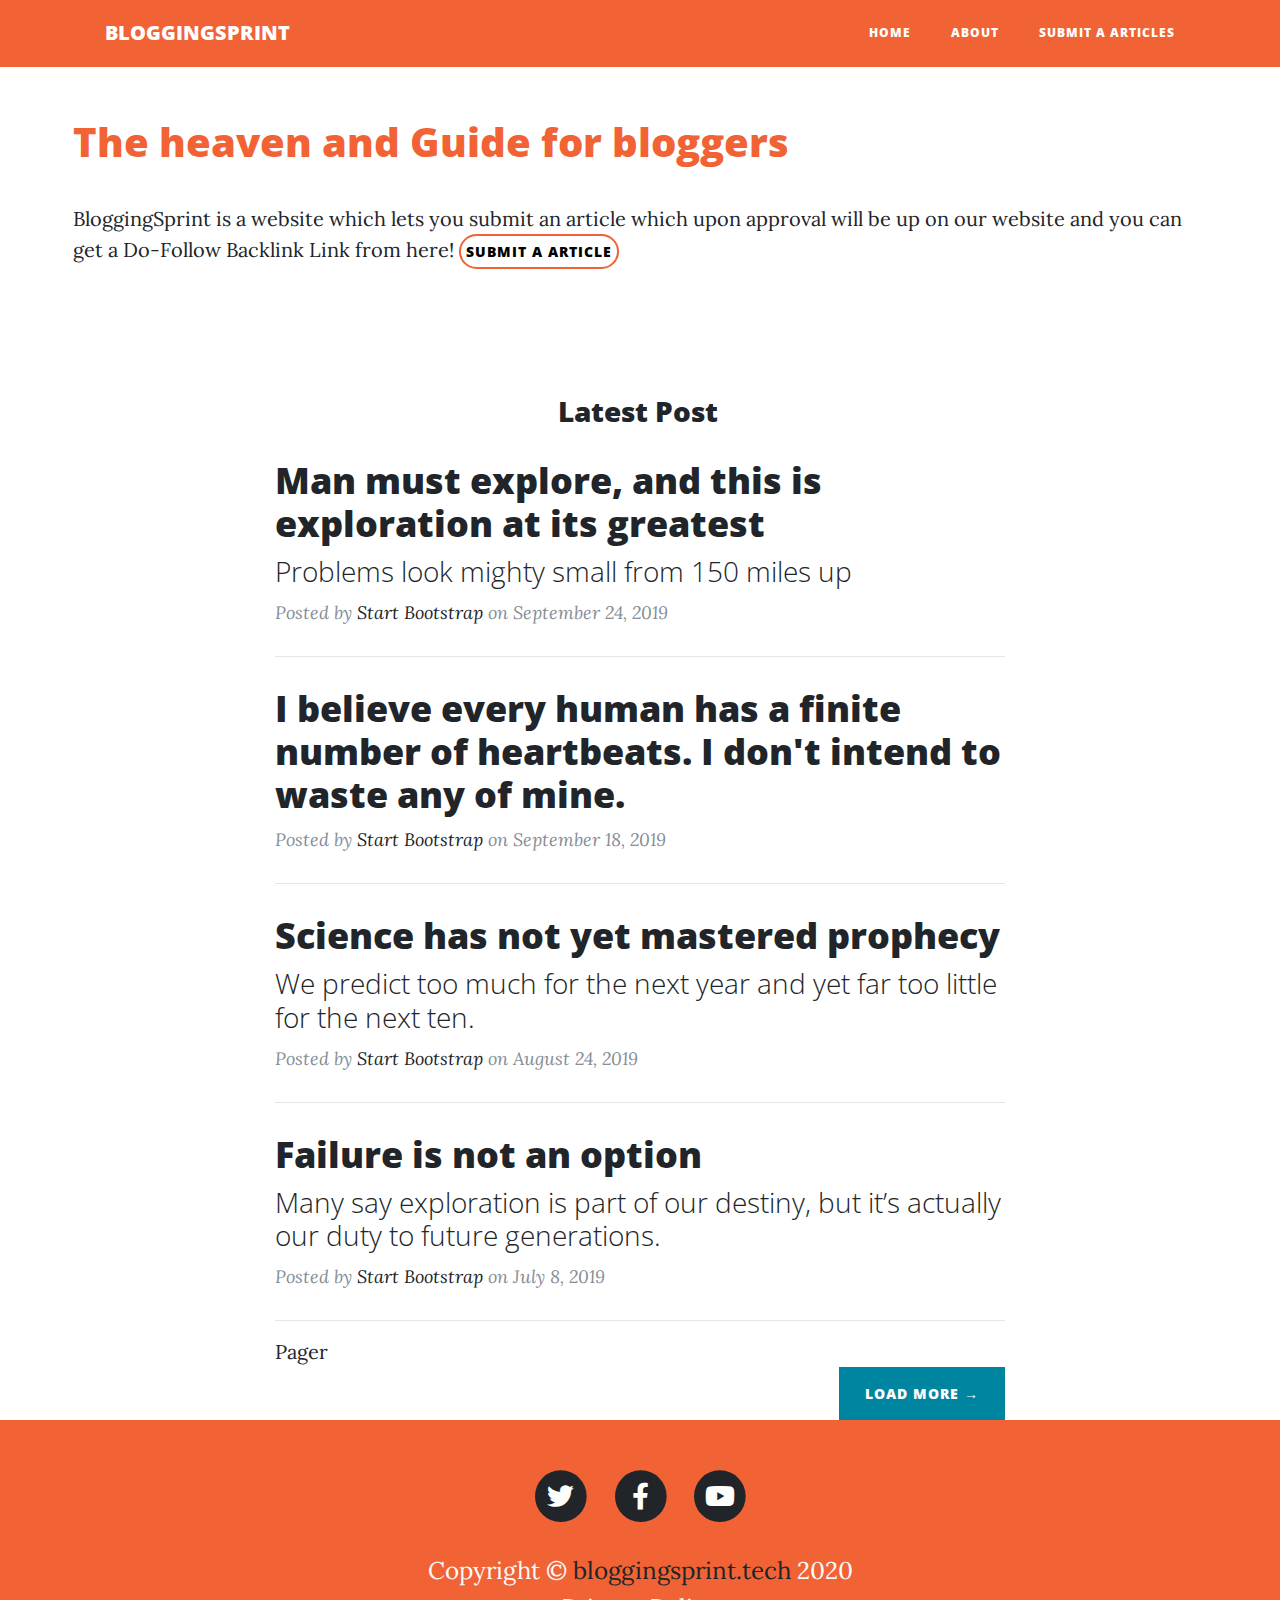
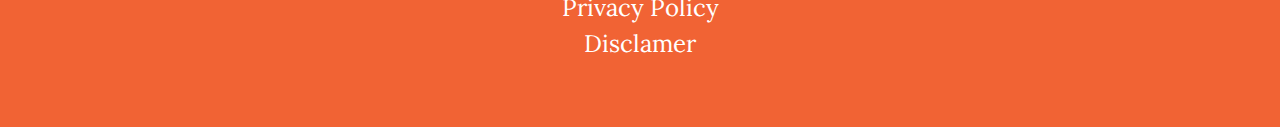
<file: index.html>
<!DOCTYPE html>
<html lang="en">

<head>

  <meta charset="utf-8">
  <meta name="viewport" content="width=device-width, initial-scale=1, shrink-to-fit=no">
  <meta name="description"
    content="BloggingSprint is a website which lets you submit an article which upon approval will be up on our website and you can get a Do-Follow Backlink Link from here! ">
  <meta name="author" content="Abhishek Kumar">
  <meta name="google-site-verification" content="ghaHYglOMbPtIvfsmx1p4R6lee6zF-14otjRPJTnxbU" />
  <title>BloggingSprint - The Haven for Bloggers</title>

  <!-- Bootstrap core CSS -->
  <link href="vendor/bootstrap/css/bootstrap.min.css" rel="stylesheet">

  <!-- Custom fonts for this template -->
  <link href="vendor/fontawesome-free/css/all.min.css" rel="stylesheet" type="text/css">
  <link href='https://fonts.googleapis.com/css?family=Lora:400,700,400italic,700italic' rel='stylesheet'
    type='text/css'>
  <link
    href='https://fonts.googleapis.com/css?family=Open+Sans:300italic,400italic,600italic,700italic,800italic,400,300,600,700,800'
    rel='stylesheet' type='text/css'>

  <!-- Custom styles for this template -->
  <link href="css/clean-blog.min.css" rel="stylesheet">
  <link rel="stylesheet" href="css/style.css">
  <link rel="stylesheet" href="css/mobile.css">
</head>

<body>

  <!-- Navigation -->
  <nav class="navbar navbar-expand-lg navbar-dark fixed-top" id="mainNav" style="background-color: #F16334;">
    <div class="container">
      <a class="navbar-brand" href="https://bloggingsprint.tech/">BLOGGINGSPRINT</a>
      <button class="navbar-toggler navbar-toggler-right" type="button" data-toggle="collapse"
        data-target="#navbarResponsive" aria-controls="navbarResponsive" aria-expanded="false"
        aria-label="Toggle navigation">
        Menu
        <i class="fas fa-bars"></i>
      </button>
      <div class="collapse navbar-collapse" id="navbarResponsive">
        <ul class="navbar-nav ml-auto">
          <li class="nav-item">
            <a class="nav-link" href="index.html">Home</a>
          </li>
          <li class="nav-item">
            <a class="nav-link" href="about.html">About</a>
          </li>
          <li class="nav-item">
            <a class="nav-link" href="post.html">Submit A Articles</a>
          </li>
        </ul>
      </div>
    </div>
  </nav>

  <!-- Page Header -->
  <header>
    <div class="overlay""></div>
    <div class=" container-fluid">
      <br><br>
      <div class="m-auto content max-width-1 my-2">
        <div class="content-left">
          <h1 style="color: #F16334;">The heaven and Guide for bloggers</h1>
          <p>BloggingSprint is a website which lets you submit an article which upon approval will be up on our website
            and you can get a Do-Follow Backlink Link from here! <a class="btn" id="submit_a_articles"
              style="text-decoration: none; background-color: #F16334;
               color: black; background-color:white; border: 2px solid #F16334; padding: 5px 5px 5px 5px ; border-radius: 20px;" href="submit_a_article.html">Submit A Article</a></p>
        </div>
      </div>

    </div>
    </div>
  </header>
  <span>
    <div class="container">
      <div class="row">
        <div class="col-lg-8 col-md-10 mx-auto">
          <div class="post-preview">
            <h4 class="text-center" style="font-size: 28px; padding: 38px 5px 0px 0px;">Latest Post</h4>
            <a href="post.html">
              <h2 class="post-title">
                Man must explore, and this is exploration at its greatest
              </h2>
              <h3 class="post-subtitle">
                Problems look mighty small from 150 miles up
              </h3>
            </a>
            <p class="post-meta">Posted by
              <a href="#">Start Bootstrap</a>
              on September 24, 2019
            </p>
          </div>
          <hr>
          <div class="post-preview">
            <a href="post.html">
              <h2 class="post-title">
                I believe every human has a finite number of heartbeats. I don't intend to waste any of mine.
              </h2>
            </a>
            <p class="post-meta">Posted by
              <a href="#">Start Bootstrap</a>
              on September 18, 2019
            </p>
          </div>
          <hr>
          <div class="post-preview">
            <a href="post.html">
              <h2 class="post-title">
                Science has not yet mastered prophecy
              </h2>
              <h3 class="post-subtitle">
                We predict too much for the next year and yet far too little for the next ten.
              </h3>
            </a>
            <p class="post-meta">Posted by
              <a href="#">Start Bootstrap</a>
              on August 24, 2019
            </p>
          </div>
          <hr>
          <div class="post-preview">
            <a href="post.html">
              <h2 class="post-title">
                Failure is not an option
              </h2>
              <h3 class="post-subtitle">
                Many say exploration is part of our destiny, but it’s actually our duty to future generations.
              </h3>
            </a>
            <p class="post-meta">Posted by
              <a href="#">Start Bootstrap</a>
              on July 8, 2019
            </p>
          </div>
          <hr>
          Pager
          <div class="clearfix">
            <a class="btn btn-primary float-right" href="#">Load More &rarr;</a>
          </div>
        </div>
      </div>
    </div>
  </span>
  <!-- Footer -->
  <footer style="background-color: #F16334;">
    <div class="container">
      <div class="row">
        <div class="col-lg-8 col-md-10 mx-auto">
          <ul class="list-inline text-center">
            <li class="list-inline-item">
              <a href="#">
                <span class="fa-stack fa-lg">
                  <i class="fas fa-circle fa-stack-2x"></i>
                  <i class="fab fa-twitter fa-stack-1x fa-inverse"></i>
                </span>
              </a>
            </li>
            <li class="list-inline-item">
              <a href="#">
                <span class="fa-stack fa-lg">
                  <i class="fas fa-circle fa-stack-2x"></i>
                  <i class="fab fa-facebook-f fa-stack-1x fa-inverse"></i>
                </span>
              </a>
            </li>
            <li class="list-inline-item">
              <a href="#">
                <span class="fa-stack fa-lg">
                  <i class="fas fa-circle fa-stack-2x"></i>
                  <i class="fab fa-youtube fa-stack-1x fa-inverse"></i>
                </span>
              </a>
            </li>
          </ul>
          <p class="copyright text-light" style="font-size: 24.2px;">Copyright &copy; <a
              href="https://bloggingsprint.tech/" style="text-decoration: none;">bloggingsprint.tech</a> 2020</p>
          <center><a href="#" style="color: white; font-size: 24px; text-decoration: none;">Privacy Policy</a>
          </center>
          <center><a href="#" style="color: white; font-size: 24px; text-decoration: none;">Disclamer</a></center>
        </div>
      </div>
    </div>
  </footer>


  <!-- Bootstrap core JavaScript -->
  <script src="vendor/jquery/jquery.min.js"></script>
  <script src="vendor/bootstrap/js/bootstrap.bundle.min.js"></script>

  <!-- Custom scripts for this template -->
  <script src="js/clean-blog.min.js"></script>

  <script src=""></script>
  <script>

  </script>

</body>

</html>
</file>
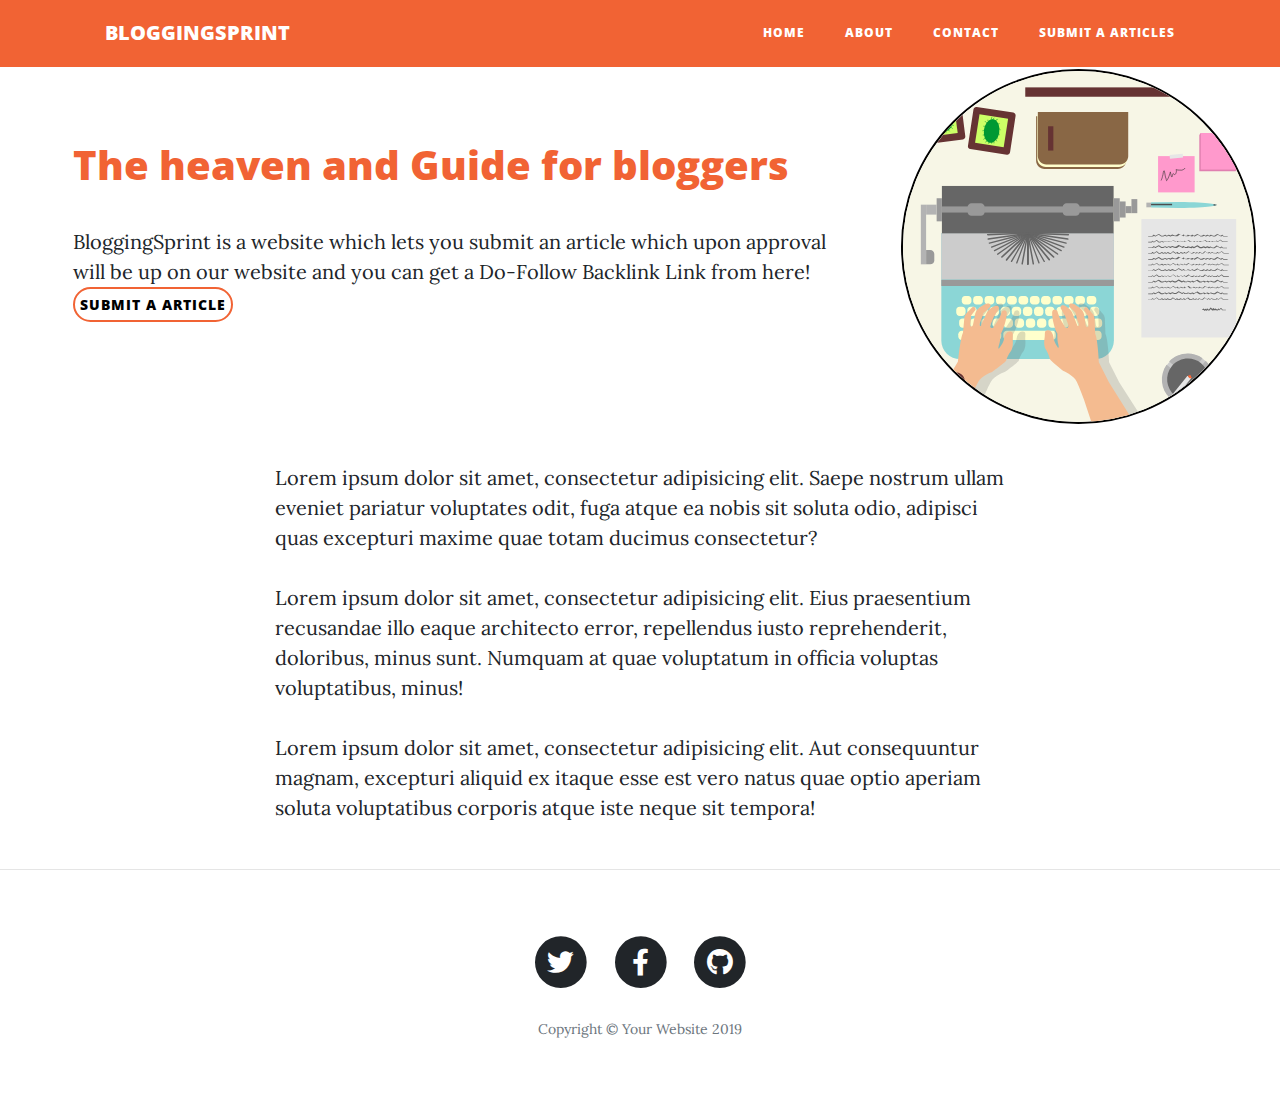
<file: about.html>
<!DOCTYPE html>
<html lang="en">

<head>

  <meta charset="utf-8">
  <meta name="viewport" content="width=device-width, initial-scale=1, shrink-to-fit=no">
  <meta name="description" content="BloggingSprint is a website which lets you submit an article which upon approval will be up on our website and you can get a Do-Follow Backlink Link from here! ">
  <meta name="author" content="Abhishek Kumar">

  <title>BloggingSprint - The Haven for Bloggers</title>

  <!-- Bootstrap core CSS -->
  <link href="vendor/bootstrap/css/bootstrap.min.css" rel="stylesheet">

  <!-- Custom fonts for this template -->
  <link href="vendor/fontawesome-free/css/all.min.css" rel="stylesheet" type="text/css">
  <link href='https://fonts.googleapis.com/css?family=Lora:400,700,400italic,700italic' rel='stylesheet' type='text/css'>
  <link href='https://fonts.googleapis.com/css?family=Open+Sans:300italic,400italic,600italic,700italic,800italic,400,300,600,700,800' rel='stylesheet' type='text/css'>

  <!-- Custom styles for this template -->
  <link href="css/clean-blog.min.css" rel="stylesheet">
  <link rel="stylesheet" href="css/style.css">
  <link rel="stylesheet" href="css/mobile.css">
</head>

<body>

  <!-- Navigation -->
  <nav class="navbar navbar-expand-lg navbar-dark fixed-top" id="mainNav" style="background-color: #F16334;">
    <div class="container">
      <a class="navbar-brand" href="https://bloggingsprint.tech/">BLOGGINGSPRINT</a>
      <button class="navbar-toggler navbar-toggler-right" type="button" data-toggle="collapse" data-target="#navbarResponsive" aria-controls="navbarResponsive" aria-expanded="false" aria-label="Toggle navigation">
        Menu
        <i class="fas fa-bars"></i>
      </button>
      <div class="collapse navbar-collapse" id="navbarResponsive">
        <ul class="navbar-nav ml-auto">
          <li class="nav-item">
            <a class="nav-link" href="index.html">Home</a>
          </li>
          <li class="nav-item">
            <a class="nav-link" href="about.html">About</a>
          </li>
          <li class="nav-item">
            <a class="nav-link" href="contact.html">Contact</a>
          </li>
          <li class="nav-item">
            <a class="nav-link" href="submit_a_article.html">Submit A Articles</a>
          </li>
        </ul>
      </div>
    </div>
  </nav>

  <!-- Page Header -->
  <header>
    <div class="overlay"></div>
    <div class="container-fluid">
      <br><br>
        <div class="m-auto content max-width-1 my-2">
          <div class="content-left">
              <h1 style="color: #F16334;">The heaven and Guide for bloggers</h1>
              <p>BloggingSprint is a website which lets you submit an article which upon approval will be up on our website and you can get a Do-Follow Backlink Link from here! <a class="btn" id="submit_a_articles" style="text-decoration: none; background-color: #F16334;
               color: black; background-color:white; border: 2px solid #F16334; padding: 5px 5px 5px 5px ; border-radius: 20px;" href="submit_a_article.html">Submit A Article</a></p>
          </div>
          <div class="content-right">
              <img src="img/home.svg" alt="BloggingSprint">
          </div>
      </div>
  
      </div>
    </div>
  </header>
  <!-- Main Content -->
  <div class="container">
    <div class="row">
      <div class="col-lg-8 col-md-10 mx-auto">
        <p>Lorem ipsum dolor sit amet, consectetur adipisicing elit. Saepe nostrum ullam eveniet pariatur voluptates odit, fuga atque ea nobis sit soluta odio, adipisci quas excepturi maxime quae totam ducimus consectetur?</p>
        <p>Lorem ipsum dolor sit amet, consectetur adipisicing elit. Eius praesentium recusandae illo eaque architecto error, repellendus iusto reprehenderit, doloribus, minus sunt. Numquam at quae voluptatum in officia voluptas voluptatibus, minus!</p>
        <p>Lorem ipsum dolor sit amet, consectetur adipisicing elit. Aut consequuntur magnam, excepturi aliquid ex itaque esse est vero natus quae optio aperiam soluta voluptatibus corporis atque iste neque sit tempora!</p>
      </div>
    </div>
  </div>

  <hr>

  <!-- Footer -->
  <footer>
    <div class="container">
      <div class="row">
        <div class="col-lg-8 col-md-10 mx-auto">
          <ul class="list-inline text-center">
            <li class="list-inline-item">
              <a href="#">
                <span class="fa-stack fa-lg">
                  <i class="fas fa-circle fa-stack-2x"></i>
                  <i class="fab fa-twitter fa-stack-1x fa-inverse"></i>
                </span>
              </a>
            </li>
            <li class="list-inline-item">
              <a href="#">
                <span class="fa-stack fa-lg">
                  <i class="fas fa-circle fa-stack-2x"></i>
                  <i class="fab fa-facebook-f fa-stack-1x fa-inverse"></i>
                </span>
              </a>
            </li>
            <li class="list-inline-item">
              <a href="#">
                <span class="fa-stack fa-lg">
                  <i class="fas fa-circle fa-stack-2x"></i>
                  <i class="fab fa-github fa-stack-1x fa-inverse"></i>
                </span>
              </a>
            </li>
          </ul>
          <p class="copyright text-muted">Copyright &copy; Your Website 2019</p>
        </div>
      </div>
    </div>
  </footer>

  <!-- Bootstrap core JavaScript -->
  <script src="vendor/jquery/jquery.min.js"></script>
  <script src="vendor/bootstrap/js/bootstrap.bundle.min.js"></script>

  <!-- Custom scripts for this template -->
  <script src="js/clean-blog.min.js"></script>

</body>

</html>
</file>
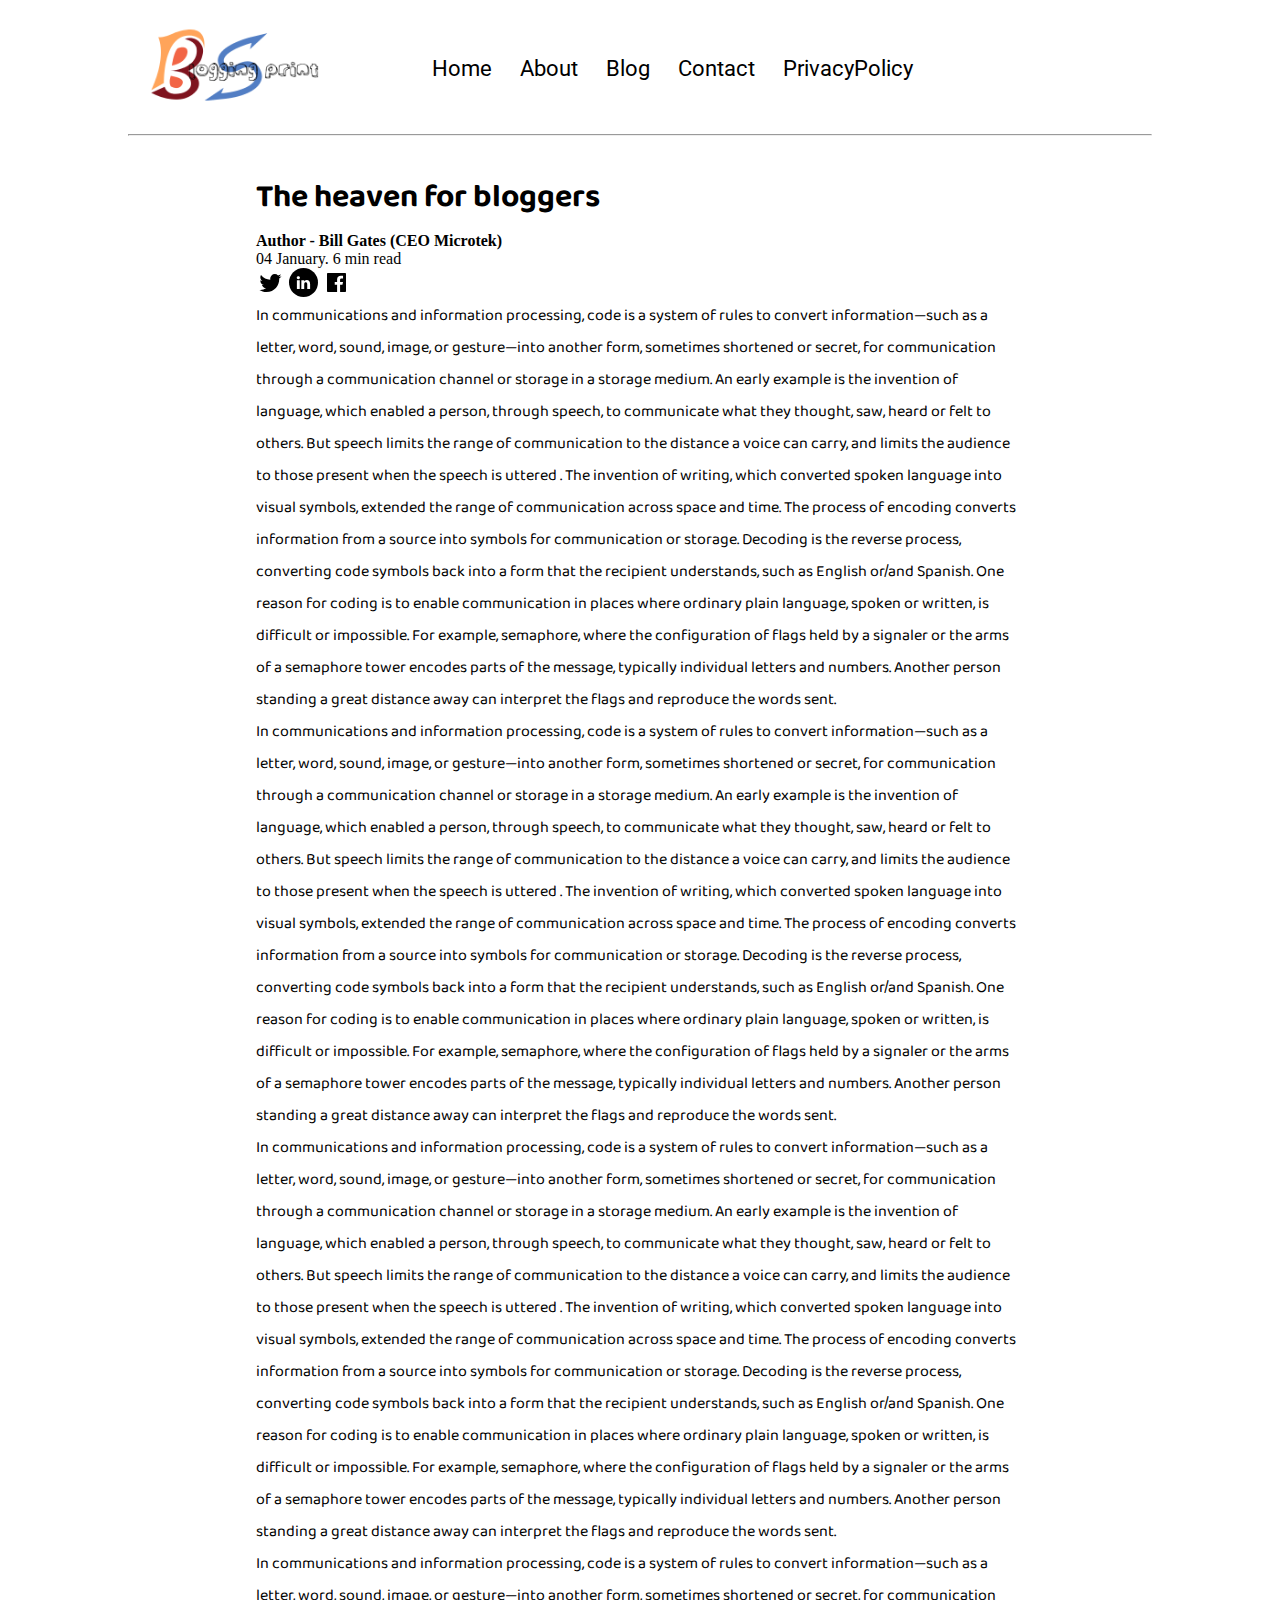
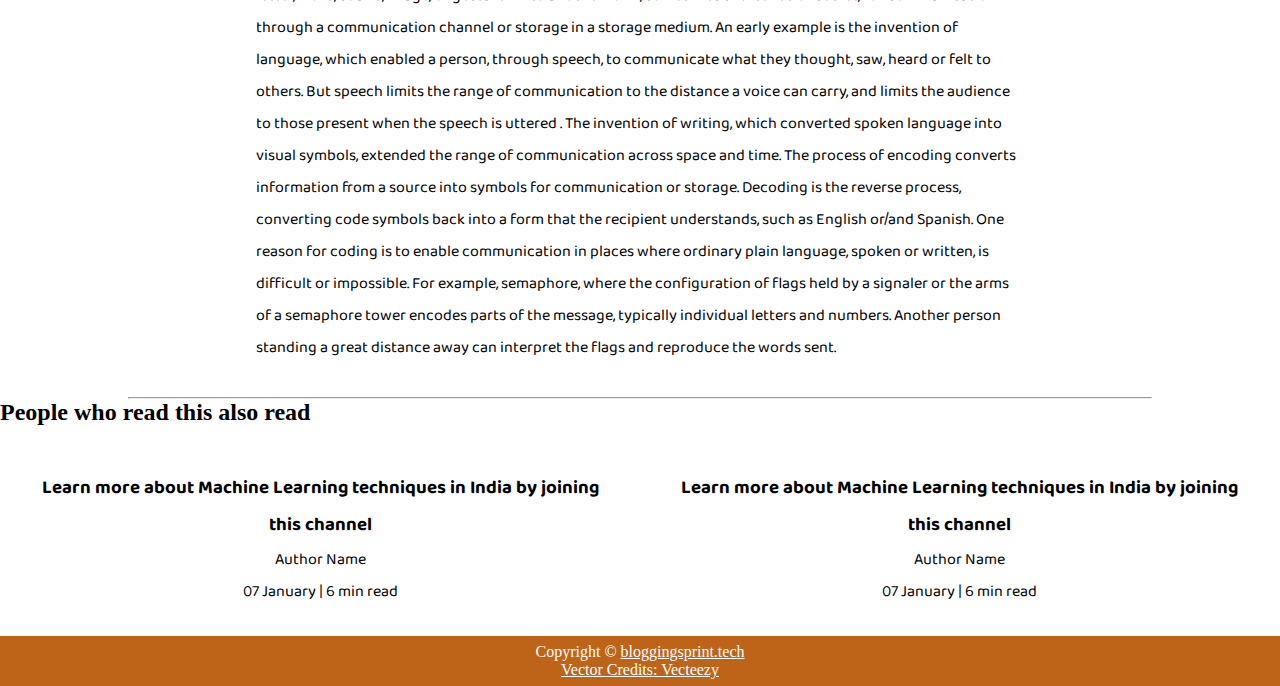
<file: blogpost.html>
<!DOCTYPE html>
<html lang="en">

<head>
    <meta charset="UTF-8">
    <meta name="viewport" content="width=device-width, initial-scale=1.0">
    <!-- CSS only -->
<link href="https://cdn.jsdelivr.net/npm/bootstrap@5.0.0-beta1/dist/css/bootstrap.min.css" rel="stylesheet" integrity="sha384-giJF6kkoqNQ00vy+HMDP7azOuL0xtbfIcaT9wjKHr8RbDVddVHyTfAAsrekwKmP1" crossorigin="anonymous">
    <link rel="stylesheet" href="css/utils.css">
    <link rel="stylesheet" href="css/style.css">
    <link rel="stylesheet" href="css/mobile.css">
    <title>BloggingSprint - Heaven for bloggers</title>
</head>

<body>
    <nav class="navigation max-width-1 m-auto">
        <div class="nav-left">
            <a href="/">
                <span><img src="img/logo.png" style="height: 80px;
                    width: 213px;"" alt=" BloggingSprint"></span>
            </a>
            <ul>
                <li><a href="/">Home</a></li>
                <li><a href="#">About</a></li>
                <li><a href="#">Blog</a></li>
                <li><a href="/contact.html">Contact</a></li>
                <li><a href="/contact.html">PrivacyPolicy</a></li>
            </ul>
        </div>
        <!-- <div class="nav-right">
            <form action="/search.html" method="get">
                <input class="form-input" type="text" name="query" placeholder="Article Search">
                <button class="btn">Search</button>
            </form>

        </div> -->

    </nav>
    <div class="max-width-1 m-auto">
        <hr>
    </div>
    <div class="m-auto blog-post-content max-width-2 m-auto my-2">
        <h1 class="font1">The heaven for bloggers</h1>
        <div class="blogpost-meta">
            <div class="author-info">
                <div>
                    <b>
                        Author - Bill Gates (CEO Microtek)
                    </b>
                </div>
                <div>04 January. 6 min read</div>
            </div>
            <div class="social">
                <svg width="29" height="29" class="hk">
                    <path
                        d="M22.05 7.54a4.47 4.47 0 0 0-3.3-1.46 4.53 4.53 0 0 0-4.53 4.53c0 .35.04.7.08 1.05A12.9 12.9 0 0 1 5 6.89a5.1 5.1 0 0 0-.65 2.26c.03 1.6.83 2.99 2.02 3.79a4.3 4.3 0 0 1-2.02-.57v.08a4.55 4.55 0 0 0 3.63 4.44c-.4.08-.8.13-1.21.16l-.81-.08a4.54 4.54 0 0 0 4.2 3.15 9.56 9.56 0 0 1-5.66 1.94l-1.05-.08c2 1.27 4.38 2.02 6.94 2.02 8.3 0 12.86-6.9 12.84-12.85.02-.24 0-.43 0-.65a8.68 8.68 0 0 0 2.26-2.34c-.82.38-1.7.62-2.6.72a4.37 4.37 0 0 0 1.95-2.51c-.84.53-1.81.9-2.83 1.13z">
                    </path>
                </svg>

                <svg style="background: black;
                border-radius: 21px;" width="29" height="29" viewBox="0 0 29 29" fill="none" class="hk">
                    <path
                        d="M5 6.36C5 5.61 5.63 5 6.4 5h16.2c.77 0 1.4.61 1.4 1.36v16.28c0 .75-.63 1.36-1.4 1.36H6.4c-.77 0-1.4-.6-1.4-1.36V6.36z">
                    </path>
                    <path fill-rule="evenodd" clip-rule="evenodd"
                        d="M10.76 20.9v-8.57H7.89v8.58h2.87zm-1.44-9.75c1 0 1.63-.65 1.63-1.48-.02-.84-.62-1.48-1.6-1.48-.99 0-1.63.64-1.63 1.48 0 .83.62 1.48 1.59 1.48h.01zM12.35 20.9h2.87v-4.79c0-.25.02-.5.1-.7.2-.5.67-1.04 1.46-1.04 1.04 0 1.46.8 1.46 1.95v4.59h2.87v-4.92c0-2.64-1.42-3.87-3.3-3.87-1.55 0-2.23.86-2.61 1.45h.02v-1.24h-2.87c.04.8 0 8.58 0 8.58z"
                        fill="#fff"></path>
                </svg>

                <svg width="29" height="29" class="hk">
                    <path
                        d="M23.2 5H5.8a.8.8 0 0 0-.8.8V23.2c0 .44.35.8.8.8h9.3v-7.13h-2.38V13.9h2.38v-2.38c0-2.45 1.55-3.66 3.74-3.66 1.05 0 1.95.08 2.2.11v2.57h-1.5c-1.2 0-1.48.57-1.48 1.4v1.96h2.97l-.6 2.97h-2.37l.05 7.12h5.1a.8.8 0 0 0 .79-.8V5.8a.8.8 0 0 0-.8-.79">
                    </path>
                </svg>

            </div>
        </div>
        <p class="font1">In communications and information processing, code is a system of rules to convert
            information—such as a letter, word, sound, image, or gesture—into another form, sometimes shortened or
            secret, for communication through a communication channel or storage in a storage medium. An early example
            is the invention of language, which enabled a person, through speech, to communicate what they thought, saw,
            heard or felt to others. But speech limits the range of communication to the distance a voice can carry, and
            limits the audience to those present when the speech is uttered . The invention of writing, which converted
            spoken language into visual symbols, extended the range of communication across space and time.

            The process of encoding converts information from a source into symbols for communication or storage.
            Decoding is the reverse process, converting code symbols back into a form that the recipient understands,
            such as English or/and Spanish.

            One reason for coding is to enable communication in places where ordinary plain language, spoken or written,
            is difficult or impossible. For example, semaphore, where the configuration of flags held by a signaler or
            the arms of a semaphore tower encodes parts of the message, typically individual letters and numbers.
            Another person standing a great distance away can interpret the flags and reproduce the words sent.</p>
        <p class="font1">In communications and information processing, code is a system of rules to convert
            information—such as a letter, word, sound, image, or gesture—into another form, sometimes shortened or
            secret, for communication through a communication channel or storage in a storage medium. An early example
            is the invention of language, which enabled a person, through speech, to communicate what they thought, saw,
            heard or felt to others. But speech limits the range of communication to the distance a voice can carry, and
            limits the audience to those present when the speech is uttered . The invention of writing, which converted
            spoken language into visual symbols, extended the range of communication across space and time.

            The process of encoding converts information from a source into symbols for communication or storage.
            Decoding is the reverse process, converting code symbols back into a form that the recipient understands,
            such as English or/and Spanish.

            One reason for coding is to enable communication in places where ordinary plain language, spoken or written,
            is difficult or impossible. For example, semaphore, where the configuration of flags held by a signaler or
            the arms of a semaphore tower encodes parts of the message, typically individual letters and numbers.
            Another person standing a great distance away can interpret the flags and reproduce the words sent.</p>
        <p class="font1">In communications and information processing, code is a system of rules to convert
            information—such as a letter, word, sound, image, or gesture—into another form, sometimes shortened or
            secret, for communication through a communication channel or storage in a storage medium. An early example
            is the invention of language, which enabled a person, through speech, to communicate what they thought, saw,
            heard or felt to others. But speech limits the range of communication to the distance a voice can carry, and
            limits the audience to those present when the speech is uttered . The invention of writing, which converted
            spoken language into visual symbols, extended the range of communication across space and time.

            The process of encoding converts information from a source into symbols for communication or storage.
            Decoding is the reverse process, converting code symbols back into a form that the recipient understands,
            such as English or/and Spanish.

            One reason for coding is to enable communication in places where ordinary plain language, spoken or written,
            is difficult or impossible. For example, semaphore, where the configuration of flags held by a signaler or
            the arms of a semaphore tower encodes parts of the message, typically individual letters and numbers.
            Another person standing a great distance away can interpret the flags and reproduce the words sent.</p>
        <p class="font1">In communications and information processing, code is a system of rules to convert
            information—such as a letter, word, sound, image, or gesture—into another form, sometimes shortened or
            secret, for communication through a communication channel or storage in a storage medium. An early example
            is the invention of language, which enabled a person, through speech, to communicate what they thought, saw,
            heard or felt to others. But speech limits the range of communication to the distance a voice can carry, and
            limits the audience to those present when the speech is uttered . The invention of writing, which converted
            spoken language into visual symbols, extended the range of communication across space and time.

            The process of encoding converts information from a source into symbols for communication or storage.
            Decoding is the reverse process, converting code symbols back into a form that the recipient understands,
            such as English or/and Spanish.

            One reason for coding is to enable communication in places where ordinary plain language, spoken or written,
            is difficult or impossible. For example, semaphore, where the configuration of flags held by a signaler or
            the arms of a semaphore tower encodes parts of the message, typically individual letters and numbers.
            Another person standing a great distance away can interpret the flags and reproduce the words sent.</p>
    </div>

    <div class="max-width-1 m-auto">
        <hr>
    </div>
    <div class="container">
                <h2>People who read this also read</h2>
            <br>
        <table>
            <tr>
                <td>
                    <!-- <div class="home-article more-post">
                        <div class="home-article-img">
                            <img src="img/11.svg" alt="article">
                        </div> -->
                        <div class="home-article-content font1 center">
                            <a href="/blogpost.html">
                                <h3>Learn more about Machine Learning techniques in India by joining this channel</h3>
                            </a>

                            <div>Author Name</div>
                            <span>07 January | 6 min read</span>
                        </div>
                    </div>
                </td>
                <td>
                    <!-- <div class="home-article more-post">
                        <div class="home-article-img">
                            <img src="img/11.svg" alt="article">
                        </div> -->
                        <div class="home-article-content font1 center">
                            <a href="/blogpost.html">
                                <h3>Learn more about Machine Learning techniques in India by joining this channel</h3>
                            </a>

                            <div>Author Name</div>
                            <span>07 January | 6 min read</span>
                        </div>
                    </div>
                </td>

            </tr>
        </table>

        <div class="footer">
            <p>Copyright &copy; <a href="https://bloggingsprint.tech/">bloggingsprint.tech</a> </p>
            <a href="https://www.vecteezy.com/free-vector/typewriter">Vector Credits: Vecteezy</a>
        </div>
</body>
<!-- JavaScript Bundle with Popper -->
<script src="https://cdn.jsdelivr.net/npm/bootstrap@5.0.0-beta1/dist/js/bootstrap.bundle.min.js" integrity="sha384-ygbV9kiqUc6oa4msXn9868pTtWMgiQaeYH7/t7LECLbyPA2x65Kgf80OJFdroafW" crossorigin="anonymous"></script>
</html>
</file>
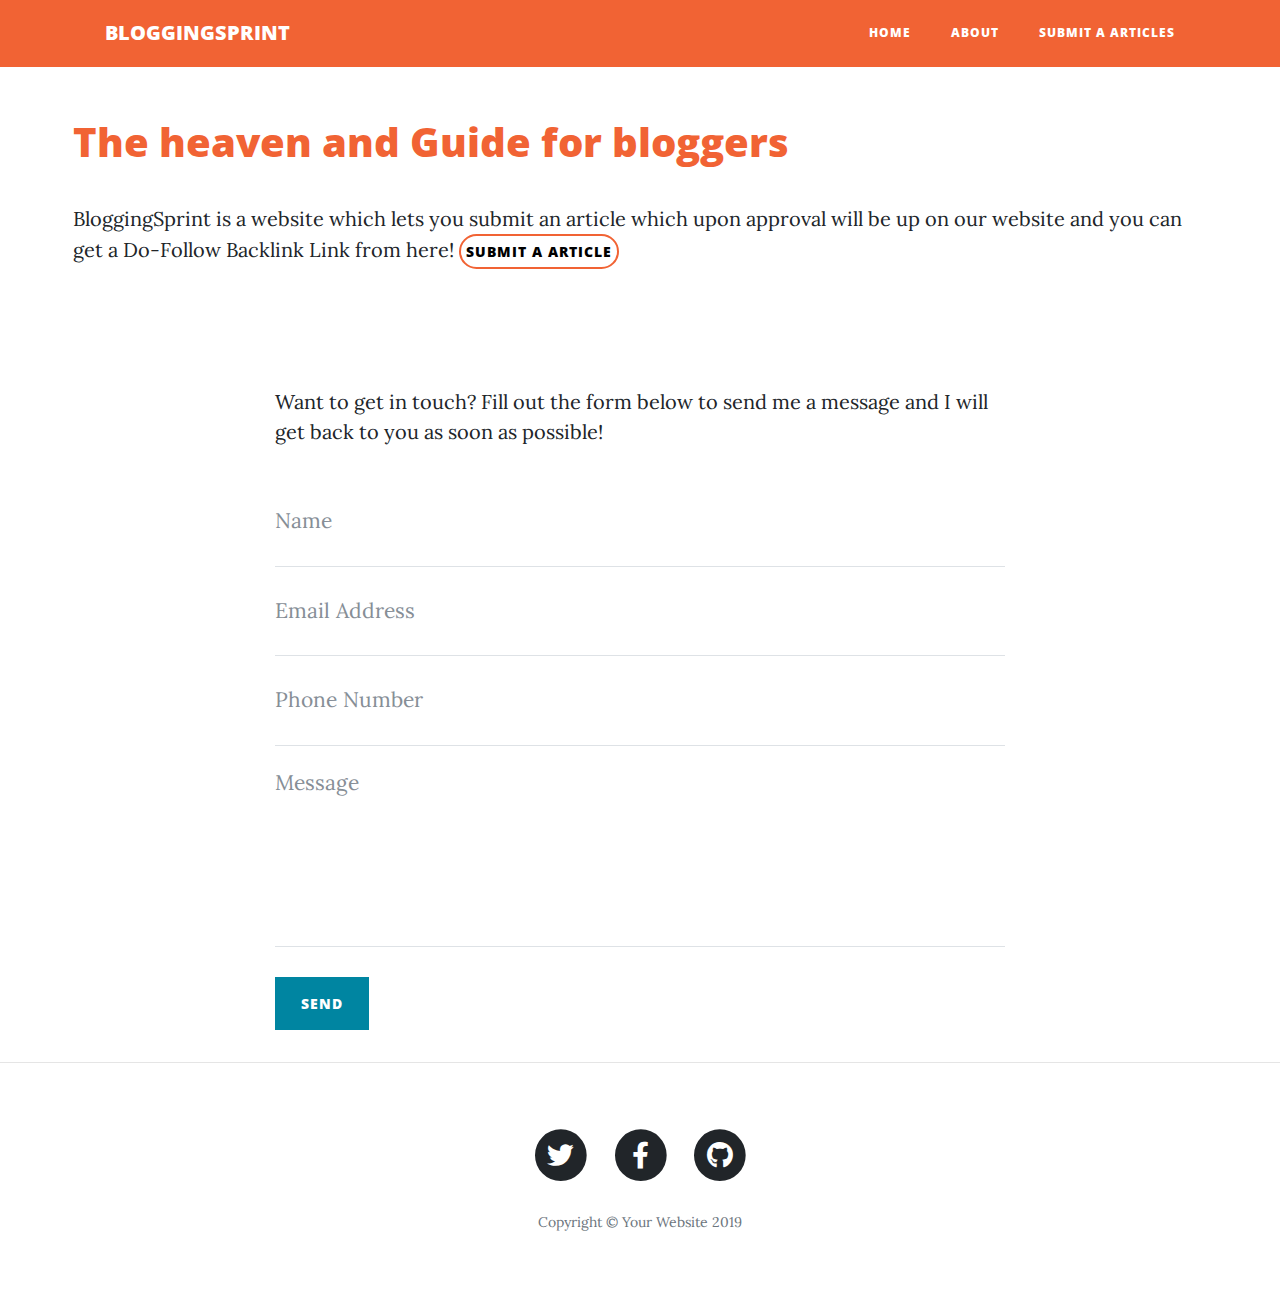
<file: contact.html>
<!DOCTYPE html>
<html lang="en">

<head>

  <meta charset="utf-8">
  <meta name="viewport" content="width=device-width, initial-scale=1, shrink-to-fit=no">
  <meta name="description" content="BloggingSprint is a website which lets you submit an article which upon approval will be up on our website and you can get a Do-Follow Backlink Link from here! ">
  <meta name="author" content="Abhishek Kumar">
  <meta name="google-site-verification" content="ghaHYglOMbPtIvfsmx1p4R6lee6zF-14otjRPJTnxbU" />
  <title>BloggingSprint - The Haven for Bloggers</title>

  <!-- Bootstrap core CSS -->
  <link href="vendor/bootstrap/css/bootstrap.min.css" rel="stylesheet">

  <!-- Custom fonts for this template -->
  <link href="vendor/fontawesome-free/css/all.min.css" rel="stylesheet" type="text/css">
  <link href='https://fonts.googleapis.com/css?family=Lora:400,700,400italic,700italic' rel='stylesheet' type='text/css'>
  <link href='https://fonts.googleapis.com/css?family=Open+Sans:300italic,400italic,600italic,700italic,800italic,400,300,600,700,800' rel='stylesheet' type='text/css'>

  <!-- Custom styles for this template -->
  <link href="css/clean-blog.min.css" rel="stylesheet">
  <link rel="stylesheet" href="css/style.css">
  <link rel="stylesheet" href="css/mobile.css">
</head>

<body>

  <!-- Navigation -->
  <nav class="navbar navbar-expand-lg navbar-dark fixed-top" id="mainNav" style="background-color: #F16334;">
    <div class="container">
      <a class="navbar-brand" href="https://bloggingsprint.tech/">BLOGGINGSPRINT</a>
      <button class="navbar-toggler navbar-toggler-right" type="button" data-toggle="collapse" data-target="#navbarResponsive" aria-controls="navbarResponsive" aria-expanded="false" aria-label="Toggle navigation">
        Menu
        <i class="fas fa-bars"></i>
      </button>
      <div class="collapse navbar-collapse" id="navbarResponsive">
        <ul class="navbar-nav ml-auto">
          <li class="nav-item">
            <a class="nav-link" href="index.html">Home</a>
          </li>
          <li class="nav-item">
            <a class="nav-link" href="about.html">About</a>
          </li>
          <li class="nav-item">
            <a class="nav-link" href="post.html">Submit A Articles</a>
          </li>
        </ul>
      </div>
    </div>
  </nav>

  <!-- Page Header -->
  <header>
    <div class="overlay""></div>
    <div class="container-fluid">
      <br><br>
        <div class="m-auto content max-width-1 my-2">
          <div class="content-left">
              <h1 style="color: #F16334;">The heaven and Guide for bloggers</h1>
              <p>BloggingSprint is a website which lets you submit an article which upon approval will be up on our website and you can get a Do-Follow Backlink Link from here! <a class="btn" id="submit_a_articles" style="text-decoration: none; background-color: #F16334;
               color: black; background-color:white; border: 2px solid #F16334; padding: 5px 5px 5px 5px ; border-radius: 20px;" href="submit_a_article.html">Submit A Article</a></p>
          </div>
      </div>
  
      </div>
    </div>
  </header>

  <!-- Main Content -->
  <div class="container">
    <div class="row">
      <div class="col-lg-8 col-md-10 mx-auto">
        <p>Want to get in touch? Fill out the form below to send me a message and I will get back to you as soon as possible!</p>
        <!-- Contact Form - Enter your email address on line 19 of the mail/contact_me.php file to make this form work. -->
        <!-- WARNING: Some web hosts do not allow emails to be sent through forms to common mail hosts like Gmail or Yahoo. It's recommended that you use a private domain email address! -->
        <!-- To use the contact form, your site must be on a live web host with PHP! The form will not work locally! -->
        <form name="sentMessage" id="contactForm" novalidate>
          <div class="control-group">
            <div class="form-group floating-label-form-group controls">
              <label>Name</label>
              <input type="text" class="form-control" placeholder="Name" id="name" required data-validation-required-message="Please enter your name.">
              <p class="help-block text-danger"></p>
            </div>
          </div>
          <div class="control-group">
            <div class="form-group floating-label-form-group controls">
              <label>Email Address</label>
              <input type="email" class="form-control" placeholder="Email Address" id="email" required data-validation-required-message="Please enter your email address.">
              <p class="help-block text-danger"></p>
            </div>
          </div>
          <div class="control-group">
            <div class="form-group col-xs-12 floating-label-form-group controls">
              <label>Phone Number</label>
              <input type="tel" class="form-control" placeholder="Phone Number" id="phone" required data-validation-required-message="Please enter your phone number.">
              <p class="help-block text-danger"></p>
            </div>
          </div>
          <div class="control-group">
            <div class="form-group floating-label-form-group controls">
              <label>Message</label>
              <textarea rows="5" class="form-control" placeholder="Message" id="message" required data-validation-required-message="Please enter a message."></textarea>
              <p class="help-block text-danger"></p>
            </div>
          </div>
          <br>
          <div id="success"></div>
          <div class="form-group">
            <button type="submit" class="btn btn-primary" id="sendMessageButton">Send</button>
          </div>
        </form>
      </div>
    </div>
  </div>

  <hr>

  <!-- Footer -->
  <footer>
    <div class="container">
      <div class="row">
        <div class="col-lg-8 col-md-10 mx-auto">
          <ul class="list-inline text-center">
            <li class="list-inline-item">
              <a href="#">
                <span class="fa-stack fa-lg">
                  <i class="fas fa-circle fa-stack-2x"></i>
                  <i class="fab fa-twitter fa-stack-1x fa-inverse"></i>
                </span>
              </a>
            </li>
            <li class="list-inline-item">
              <a href="#">
                <span class="fa-stack fa-lg">
                  <i class="fas fa-circle fa-stack-2x"></i>
                  <i class="fab fa-facebook-f fa-stack-1x fa-inverse"></i>
                </span>
              </a>
            </li>
            <li class="list-inline-item">
              <a href="#">
                <span class="fa-stack fa-lg">
                  <i class="fas fa-circle fa-stack-2x"></i>
                  <i class="fab fa-github fa-stack-1x fa-inverse"></i>
                </span>
              </a>
            </li>
          </ul>
          <p class="copyright text-muted">Copyright &copy; Your Website 2019</p>
        </div>
      </div>
    </div>
  </footer>

  <!-- Bootstrap core JavaScript -->
  <script src="vendor/jquery/jquery.min.js"></script>
  <script src="vendor/bootstrap/js/bootstrap.bundle.min.js"></script>

  <!-- Contact Form JavaScript -->
  <script src="js/jqBootstrapValidation.js"></script>
  <script src="js/contact_me.js"></script>

  <!-- Custom scripts for this template -->
  <script src="js/clean-blog.min.js"></script>

</body>

</html>
</file>
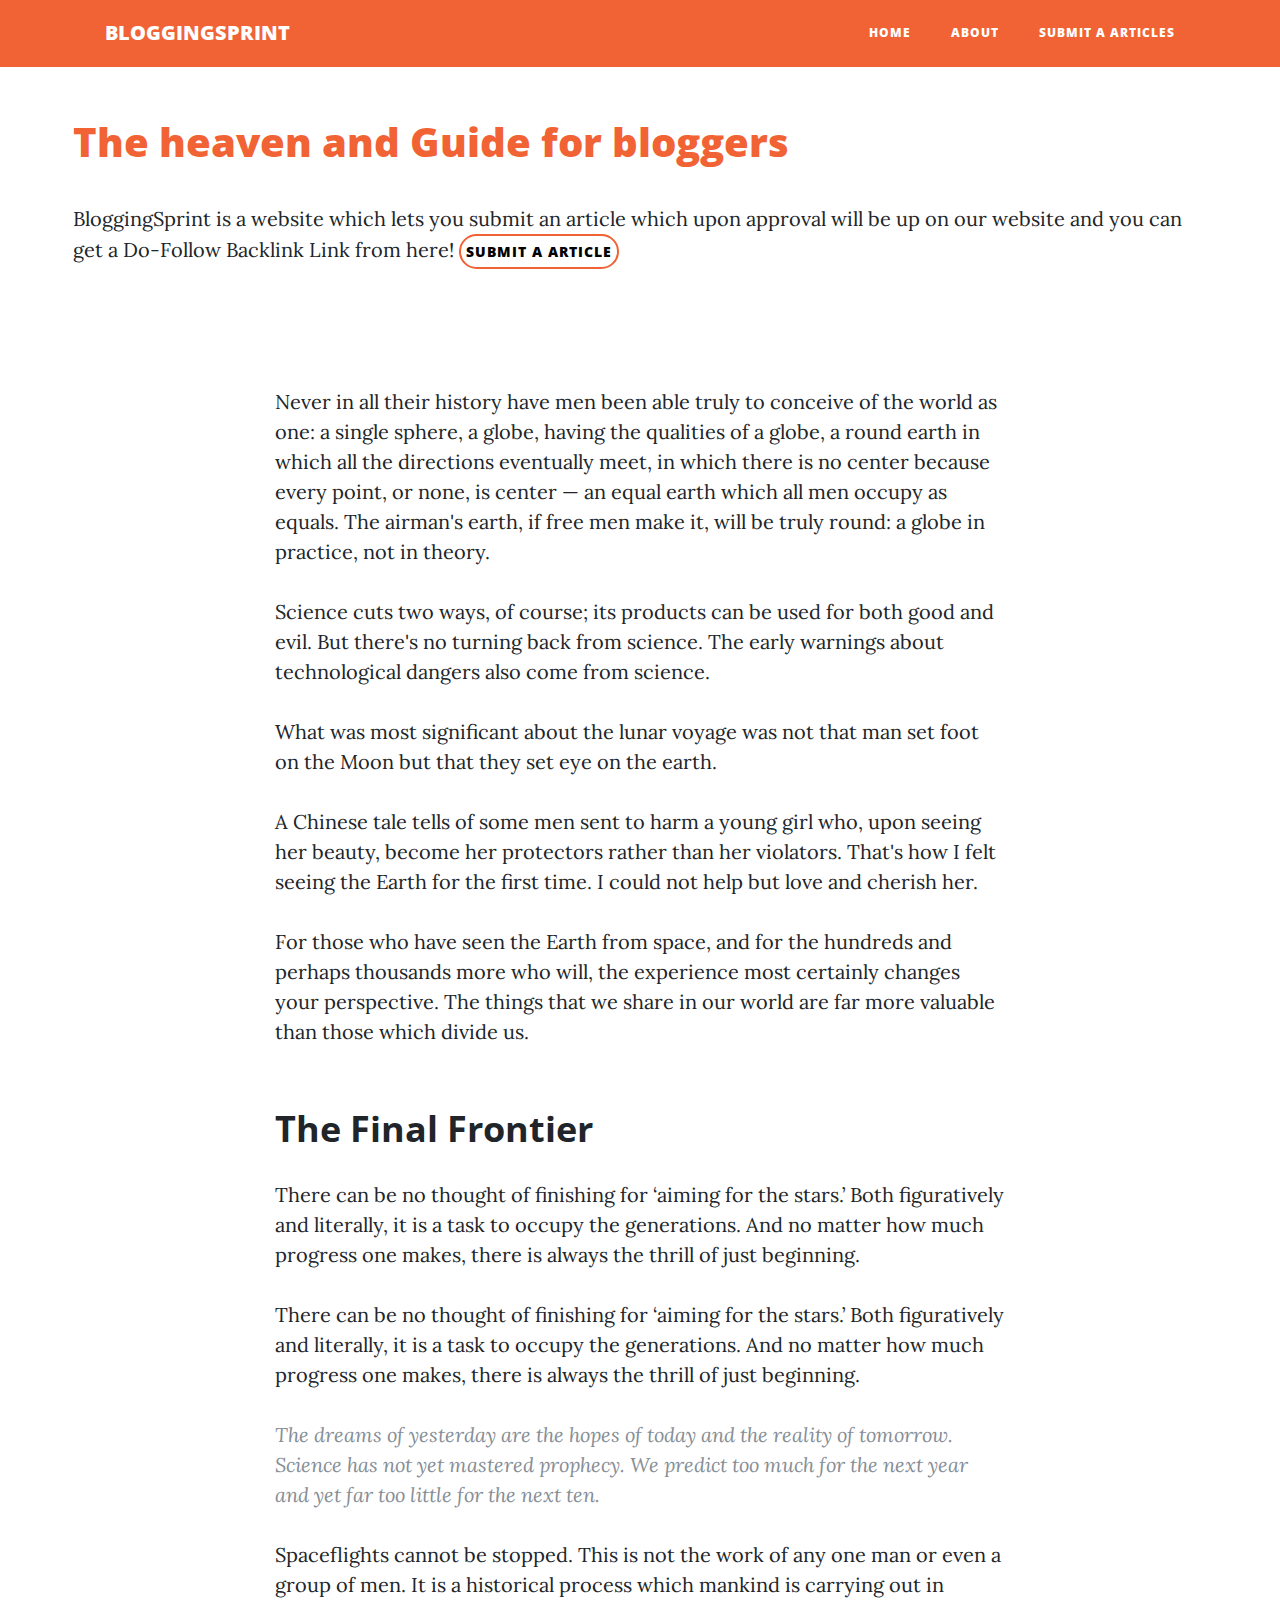
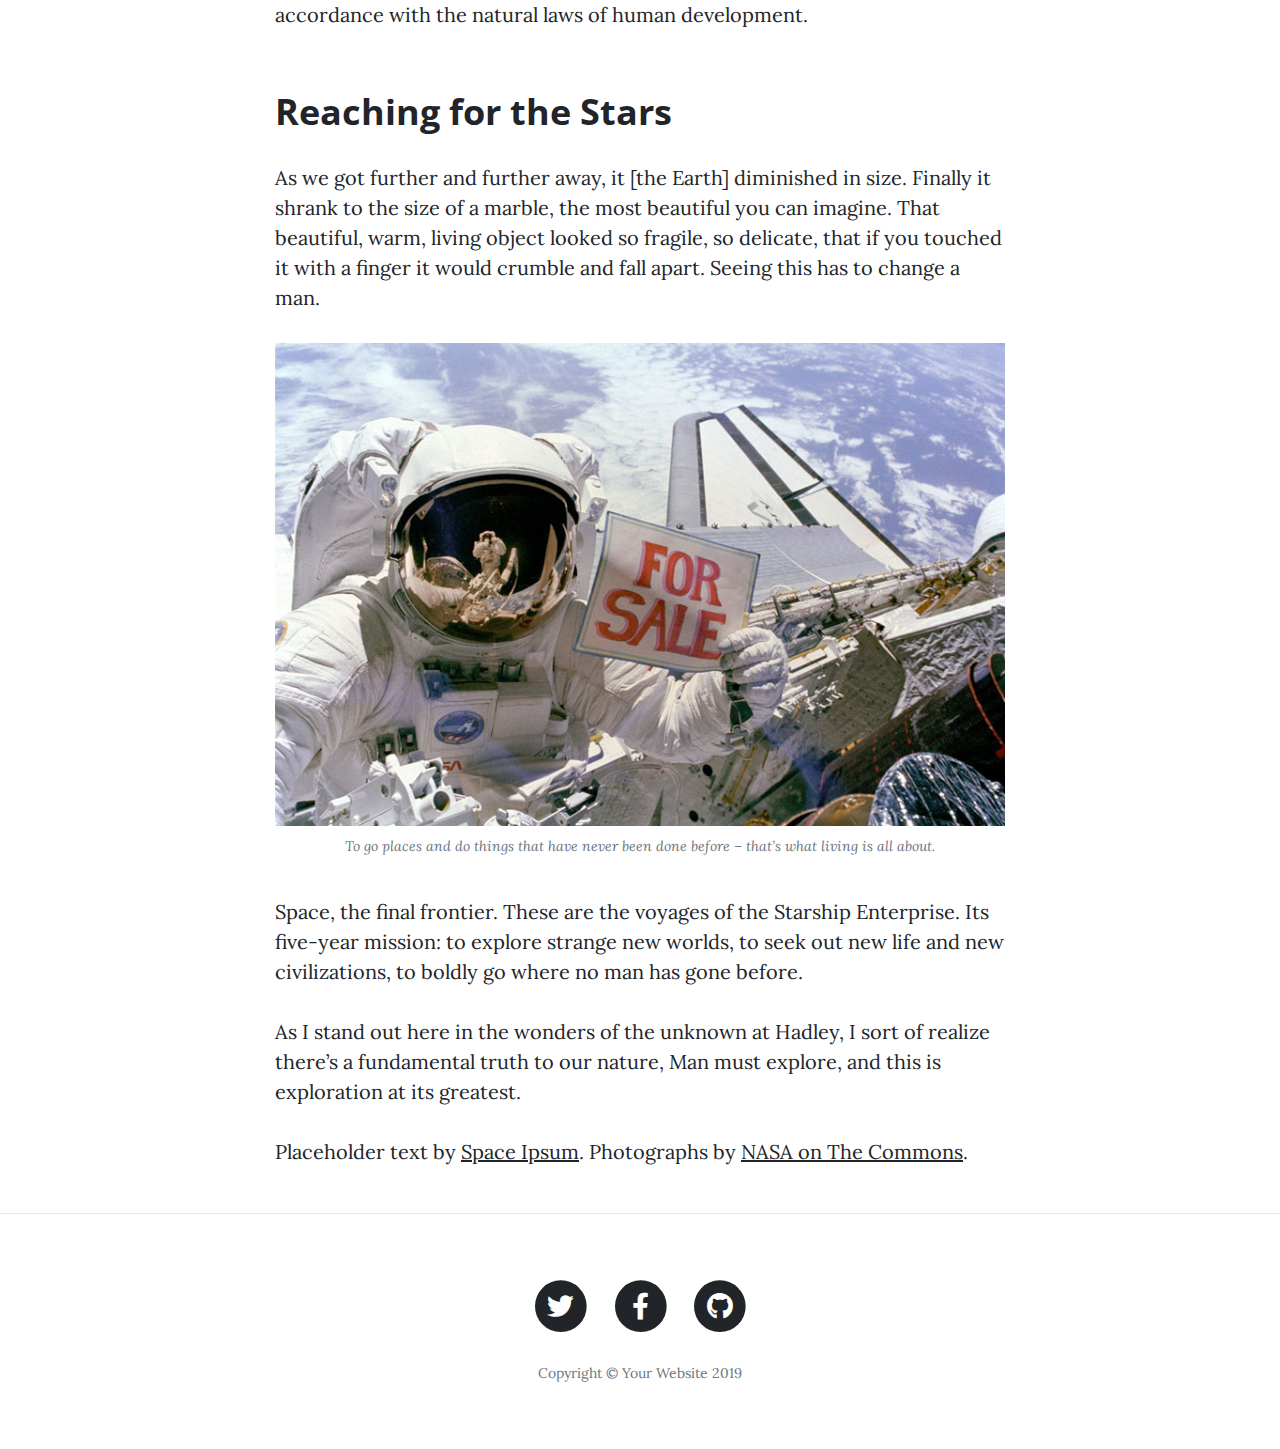
<file: post.html>
<!DOCTYPE html>
<html lang="en">

<head>

  <meta charset="utf-8">
  <meta name="viewport" content="width=device-width, initial-scale=1, shrink-to-fit=no">
  <meta name="description" content="BloggingSprint is a website which lets you submit an article which upon approval will be up on our website and you can get a Do-Follow Backlink Link from here! ">
  <meta name="author" content="Abhishek Kumar">
  <meta name="google-site-verification" content="ghaHYglOMbPtIvfsmx1p4R6lee6zF-14otjRPJTnxbU" />
  <title>BloggingSprint - The Haven for Bloggers</title>

  <!-- Bootstrap core CSS -->
  <link href="vendor/bootstrap/css/bootstrap.min.css" rel="stylesheet">

  <!-- Custom fonts for this template -->
  <link href="vendor/fontawesome-free/css/all.min.css" rel="stylesheet" type="text/css">
  <link href='https://fonts.googleapis.com/css?family=Lora:400,700,400italic,700italic' rel='stylesheet' type='text/css'>
  <link href='https://fonts.googleapis.com/css?family=Open+Sans:300italic,400italic,600italic,700italic,800italic,400,300,600,700,800' rel='stylesheet' type='text/css'>

  <!-- Custom styles for this template -->
  <link href="css/clean-blog.min.css" rel="stylesheet">
  <link rel="stylesheet" href="css/style.css">
  <link rel="stylesheet" href="css/mobile.css">
</head>

<body>

  <!-- Navigation -->
  <nav class="navbar navbar-expand-lg navbar-dark fixed-top" id="mainNav" style="background-color: #F16334;">
    <div class="container">
      <a class="navbar-brand" href="https://bloggingsprint.tech/">BLOGGINGSPRINT</a>
      <button class="navbar-toggler navbar-toggler-right" type="button" data-toggle="collapse" data-target="#navbarResponsive" aria-controls="navbarResponsive" aria-expanded="false" aria-label="Toggle navigation">
        Menu
        <i class="fas fa-bars"></i>
      </button>
      <div class="collapse navbar-collapse" id="navbarResponsive">
        <ul class="navbar-nav ml-auto">
          <li class="nav-item">
            <a class="nav-link" href="index.html">Home</a>
          </li>
          <li class="nav-item">
            <a class="nav-link" href="about.html">About</a>
          </li>
          <li class="nav-item">
            <a class="nav-link" href="post.html">Submit A Articles</a>
          </li>
        </ul>
      </div>
    </div>
  </nav>

  <!-- Page Header -->
  <header>
    <div class="overlay""></div>
    <div class="container-fluid">
      <br><br>
        <div class="m-auto content max-width-1 my-2">
          <div class="content-left">
              <h1 style="color: #F16334;">The heaven and Guide for bloggers</h1>
              <p>BloggingSprint is a website which lets you submit an article which upon approval will be up on our website and you can get a Do-Follow Backlink Link from here! <a class="btn" id="submit_a_articles" style="text-decoration: none; background-color: #F16334;
               color: black; background-color:white; border: 2px solid #F16334; padding: 5px 5px 5px 5px ; border-radius: 20px;" href="submit_a_article.html">Submit A Article</a></p>
          </div>
      </div>
  
      </div>
    </div>
  </header>

  <!-- Post Content -->
  <article>
    <div class="container">
      <div class="row">
        <div class="col-lg-8 col-md-10 mx-auto">
          <p>Never in all their history have men been able truly to conceive of the world as one: a single sphere, a globe, having the qualities of a globe, a round earth in which all the directions eventually meet, in which there is no center because every point, or none, is center — an equal earth which all men occupy as equals. The airman's earth, if free men make it, will be truly round: a globe in practice, not in theory.</p>

          <p>Science cuts two ways, of course; its products can be used for both good and evil. But there's no turning back from science. The early warnings about technological dangers also come from science.</p>

          <p>What was most significant about the lunar voyage was not that man set foot on the Moon but that they set eye on the earth.</p>

          <p>A Chinese tale tells of some men sent to harm a young girl who, upon seeing her beauty, become her protectors rather than her violators. That's how I felt seeing the Earth for the first time. I could not help but love and cherish her.</p>

          <p>For those who have seen the Earth from space, and for the hundreds and perhaps thousands more who will, the experience most certainly changes your perspective. The things that we share in our world are far more valuable than those which divide us.</p>

          <h2 class="section-heading">The Final Frontier</h2>

          <p>There can be no thought of finishing for ‘aiming for the stars.’ Both figuratively and literally, it is a task to occupy the generations. And no matter how much progress one makes, there is always the thrill of just beginning.</p>

          <p>There can be no thought of finishing for ‘aiming for the stars.’ Both figuratively and literally, it is a task to occupy the generations. And no matter how much progress one makes, there is always the thrill of just beginning.</p>

          <blockquote class="blockquote">The dreams of yesterday are the hopes of today and the reality of tomorrow. Science has not yet mastered prophecy. We predict too much for the next year and yet far too little for the next ten.</blockquote>

          <p>Spaceflights cannot be stopped. This is not the work of any one man or even a group of men. It is a historical process which mankind is carrying out in accordance with the natural laws of human development.</p>

          <h2 class="section-heading">Reaching for the Stars</h2>

          <p>As we got further and further away, it [the Earth] diminished in size. Finally it shrank to the size of a marble, the most beautiful you can imagine. That beautiful, warm, living object looked so fragile, so delicate, that if you touched it with a finger it would crumble and fall apart. Seeing this has to change a man.</p>

          <a href="#">
            <img class="img-fluid" src="img/post-sample-image.jpg" alt="">
          </a>
          <span class="caption text-muted">To go places and do things that have never been done before – that’s what living is all about.</span>

          <p>Space, the final frontier. These are the voyages of the Starship Enterprise. Its five-year mission: to explore strange new worlds, to seek out new life and new civilizations, to boldly go where no man has gone before.</p>

          <p>As I stand out here in the wonders of the unknown at Hadley, I sort of realize there’s a fundamental truth to our nature, Man must explore, and this is exploration at its greatest.</p>

          <p>Placeholder text by
            <a href="http://spaceipsum.com/">Space Ipsum</a>. Photographs by
            <a href="https://www.flickr.com/photos/nasacommons/">NASA on The Commons</a>.</p>
        </div>
      </div>
    </div>
  </article>

  <hr>

  <!-- Footer -->
  <footer>
    <div class="container">
      <div class="row">
        <div class="col-lg-8 col-md-10 mx-auto">
          <ul class="list-inline text-center">
            <li class="list-inline-item">
              <a href="#">
                <span class="fa-stack fa-lg">
                  <i class="fas fa-circle fa-stack-2x"></i>
                  <i class="fab fa-twitter fa-stack-1x fa-inverse"></i>
                </span>
              </a>
            </li>
            <li class="list-inline-item">
              <a href="#">
                <span class="fa-stack fa-lg">
                  <i class="fas fa-circle fa-stack-2x"></i>
                  <i class="fab fa-facebook-f fa-stack-1x fa-inverse"></i>
                </span>
              </a>
            </li>
            <li class="list-inline-item">
              <a href="#">
                <span class="fa-stack fa-lg">
                  <i class="fas fa-circle fa-stack-2x"></i>
                  <i class="fab fa-github fa-stack-1x fa-inverse"></i>
                </span>
              </a>
            </li>
          </ul>
          <p class="copyright text-muted">Copyright &copy; Your Website 2019</p>
        </div>
      </div>
    </div>
  </footer>

  <!-- Bootstrap core JavaScript -->
  <script src="vendor/jquery/jquery.min.js"></script>
  <script src="vendor/bootstrap/js/bootstrap.bundle.min.js"></script>

  <!-- Custom scripts for this template -->
  <script src="js/clean-blog.min.js"></script>

</body>

</html>
</file>
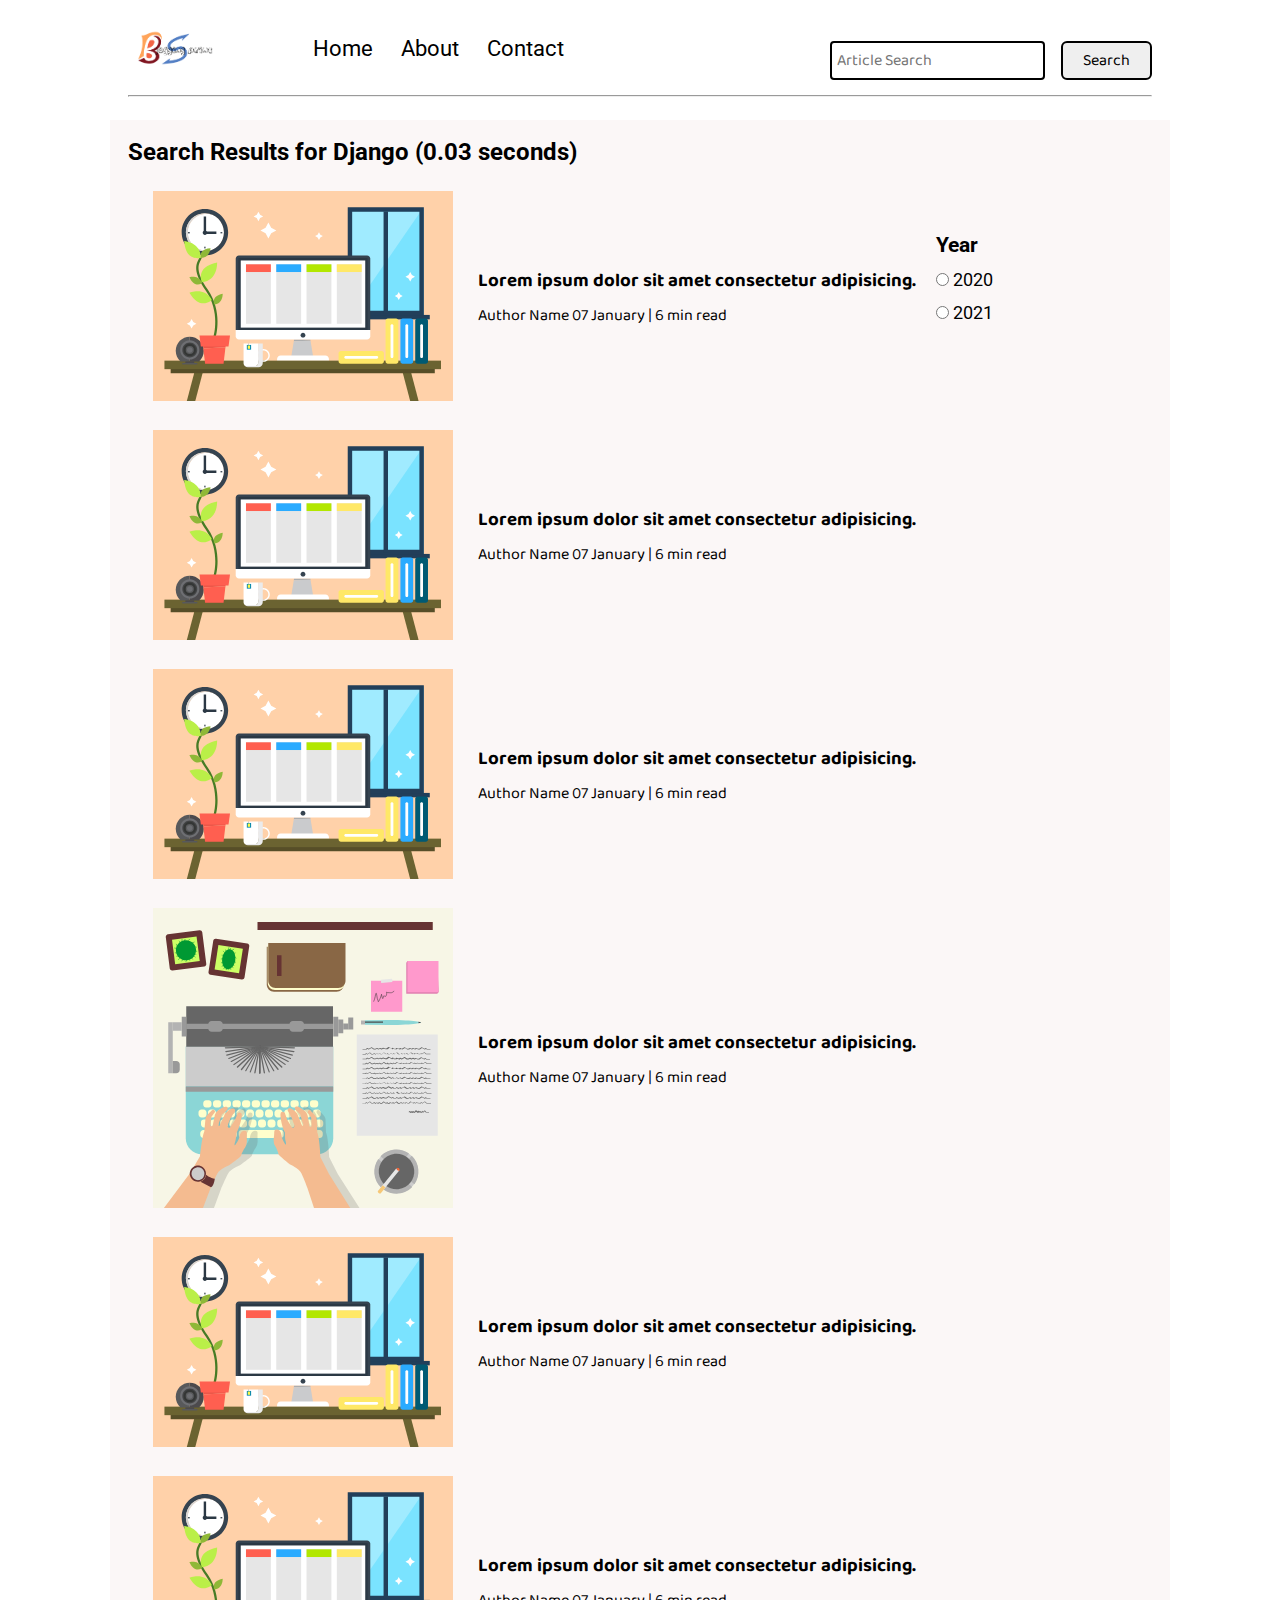
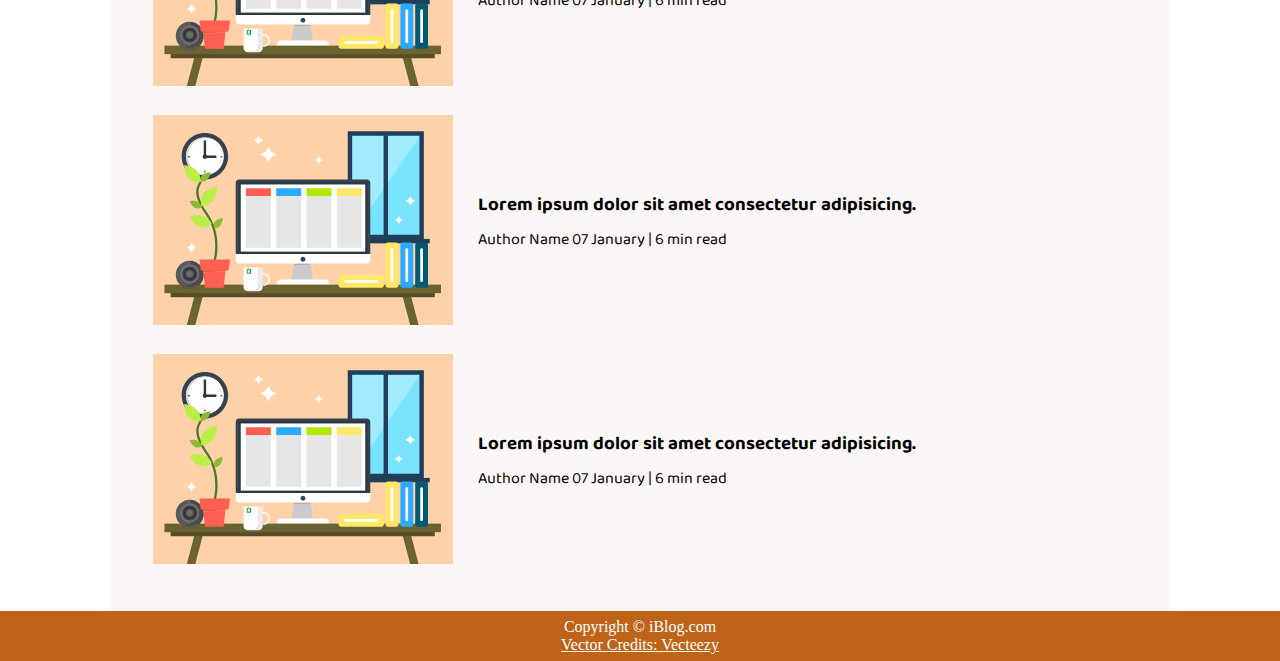
<file: search.html>
<!DOCTYPE html>
<html lang="en">
<head>
    <meta charset="UTF-8">
    <meta name="viewport" content="width=device-width, initial-scale=1.0">
    <link rel="stylesheet" href="css/utils.css">
    <link rel="stylesheet" href="css/style.css">
    <link rel="stylesheet" href="css/mobile.css">
    <title>iBlog - Heaven for bloggers</title>
</head>
<body>
    <nav class="navigation max-width-1 m-auto">
        <div class="nav-left">
            <a href="/">
                <span><img src="img/logo.png" width="94px" alt=""></span>
            </a>
            <ul>
                <li><a href="/">Home</a></li>
                <li><a href="#">About</a></li>
                <li><a href="/contact.html">Contact</a></li>
            </ul>
        </div>
        <div class="nav-right">
            <form action="/search.html" method="get">
                <input class="form-input" type="text" name="query" placeholder="Article Search">
                <button class="btn">Search</button>
            </form>

        </div>

    </nav>
 

    <div class="max-width-1 m-auto"><hr></div>
    <div class="home-articles max-width-1 m-auto font2">
        
        <h2>Search Results for Django (0.03 seconds)</h2>
        <div class="year-box adjust-year">
            <div>
                <h3>Year </h3>
            </div>
            <div>
                <input type="radio" name="year" id=""> 2020
            </div>
            <div>
                <input type="radio" name="year" id=""> 2021
            </div>
        </div>
        <div class="home-article">
            <div class="home-article-img">
                <img src="img/11.svg" alt="article">
            </div>
            <div class="home-article-content font1">
                <a href="/blogpost.html"><h3>Lorem ipsum dolor sit amet consectetur adipisicing.</h3></a>
                
                <span>Author Name</span>
                <span>07 January | 6 min read</span>
            </div>
        </div>
        <div class="home-article">
            <div class="home-article-img">
                <img src="img/11.svg" alt="article">
            </div>
            <div class="home-article-content font1">
                <a href="/blogpost.html"><h3>Lorem ipsum dolor sit amet consectetur adipisicing.</h3></a>
                
                <span>Author Name</span>
                <span>07 January | 6 min read</span>
            </div>
        </div>
        <div class="home-article">
            <div class="home-article-img">
                <img src="img/11.svg" alt="article">
            </div>
            <div class="home-article-content font1">
                <a href="/blogpost.html"><h3>Lorem ipsum dolor sit amet consectetur adipisicing.</h3></a>
                
                <span>Author Name</span>
                <span>07 January | 6 min read</span>
            </div>
        </div>
        <div class="home-article">
            <div class="home-article-img">
                <img src="img/home.svg" alt="article">
            </div>
            <div class="home-article-content font1">
                <a href="/blogpost.html"><h3>Lorem ipsum dolor sit amet consectetur adipisicing.</h3></a>
                
                <span>Author Name</span>
                <span>07 January | 6 min read</span>
            </div>
        </div>
        <div class="home-article">
            <div class="home-article-img">
                <img src="img/11.svg" alt="article">
            </div>
            <div class="home-article-content font1">
                <a href="/blogpost.html"><h3>Lorem ipsum dolor sit amet consectetur adipisicing.</h3></a>
                
                <span>Author Name</span>
                <span>07 January | 6 min read</span>
            </div>
        </div>
        <div class="home-article">
            <div class="home-article-img">
                <img src="img/11.svg" alt="article">
            </div>
            <div class="home-article-content font1">
                <a href="/blogpost.html"><h3>Lorem ipsum dolor sit amet consectetur adipisicing.</h3></a>
                
                <span>Author Name</span>
                <span>07 January | 6 min read</span>
            </div>
        </div>
        <div class="home-article">
            <div class="home-article-img">
                <img src="img/11.svg" alt="article">
            </div>
            <div class="home-article-content font1">
                <a href="/blogpost.html"><h3>Lorem ipsum dolor sit amet consectetur adipisicing.</h3></a>
                
                <span>Author Name</span>
                <span>07 January | 6 min read</span>
            </div>
        </div>
        <div class="home-article">
            <div class="home-article-img">
                <img src="img/11.svg" alt="article">
            </div>
            <div class="home-article-content font1">
                <a href="/blogpost.html"><h3>Lorem ipsum dolor sit amet consectetur adipisicing.</h3></a>
                
                <span>Author Name</span>
                <span>07 January | 6 min read</span>
            </div>
        </div>
         
    </div>

    <div class="footer">
        <p>Copyright &copy; iBlog.com </p>
         <a href="https://www.vecteezy.com/free-vector/typewriter">Vector Credits: Vecteezy</a> 
    </div>
</body>
</html>
</file>
<file: css/style.css>
* {
    margin: 0;
    padding: 0; 
  }
  
  .navigation {
    margin-top: 25px;
    font-family: var(--font1);
    /* height: 74px;  */
    display: flex;
    justify-content: space-between;
    align-items: center;
  }
  
  .nav-left {
    display: flex;
  }
  
  .nav-left span {
    font-size: 35px;
    padding-top: 10px;
  }
  
  .nav-left ul {
    display: flex;
    align-items: center;
    margin: 0 77px;
    font-size: 22px;
    padding-bottom: 23px;
  }
  
  .nav-left ul li {
    list-style: none;
    margin: 0 14px;
    font-family: var(--font2);
    transition: all 0.3s ease-in-out;
  }
  
  .nav-left ul li a {
    text-decoration: none;
    color: black;
  }
  
  .nav-left ul li a:hover {
    color: var(--main-bg-color);
    font-weight: bolder;
  }
  
  .content {
    height: 100%;
    display: flex;
    margin-top: 32px;
    padding: 9px;
    position: relative;
  }
  
  .content::after {
    content: "";
    background-image: url('');
    position: absolute;
    width: 100%;
    height: inherit;
    opacity: 0.15;
    border-radius: 12px;
  }
  
  .content-left {
    font-family: var(--font1);
    display: flex;
    flex-direction: column;
    justify-content: center;
    padding: 49px;
    z-index: 1;
  }
  
  .content-right {
    display: flex;
    align-items: center;
    justify-content: center;
  }
  
  .content-right img {
    height: 355px;
    border: 2px solid black;
    border-radius: 200px;
  }
  
  .home-articles {
    padding: 18px;
    background-color: rgb(248, 239, 239, 0.5);
    margin-top: 23px;
    position: relative;
  }
  
  .year-box {
    position: absolute;  
    right: 0px;
    top: 100px;
    width: 234px;
    height: 255px;
    font-size: 18px;
  }
  
  .year-box div {
    margin: 12px 0px;
  }
  
  .home-article {
    display: flex;
    margin: 25px;
  }
  
  .home-article img {
    width: 300px;
  }
  
  .home-article-content {
    align-self: center;
    padding: 25px;
  }
  
  .home-article-content a {
    text-decoration: none;
    color: black;
  }
  /* .home-articles{} */
  .footer {
    height: 50px;
    background-color: var(--main-bg-color);
    display: flex;
    align-items: center;
    justify-content: center;
    color: white;
    flex-direction: column;
  }
  
  .footer a {
    color: white;
  }
</file>
<file: css/mobile.css>
@media screen and (max-width: 1200px) {
  .navigation {
    flex-direction: column;
    margin-bottom: 23px;
  }

  .nav-left {
    flex-direction: column;
    text-align: center;
  }

  .content-right {
    display: none;
  }

  .home-article {
    flex-direction: column;
  }

  .home-article-img {
    text-align: center;
  }

  .year-box {
    top: 25px;
    left: 60vw;
    font-size: 11px;
    display: flex;
  }

  .year-box div {
    padding: 0 3px;
    margin: 0;
  }

  .home-article img {
    width: 70vw;
  }
  .form-input {
    width: 50%;
  }
  .form-box input,
  textarea {
    width: 66vw;
  }
  .row {
    flex-direction: column;
  }
  .social {
    padding: 0;
  }
  .post-img {
    height: auto;
  }
  .adjust-year {
    position: static;
    height: auto;
    padding: 12px 0px;
    display: flex;
    justify-content: flex-end;
    width: 100%;
  }
}
</file>
<file: css/utils.css>
@import url("https://fonts.googleapis.com/css2?family=Roboto&display=swap");
@import url("https://fonts.googleapis.com/css2?family=Baloo+Bhaina+2:wght@500&display=swap");
:root { 
  --main-bg-color: #bd6418;
  --font1: "Baloo Bhaina 2", cursive;
  --font2: "Roboto", sans-serif;
}

.center{
  text-align: center
}

.font1 {
  font-family: var(--font1);
}
.font2 {
  font-family: var(--font2);
}

.max-width-1 {
  max-width: 80vw;
}

.max-width-2 {
  max-width: 60vw;
}

.m-auto {
  margin: auto;
}

.mx-1{
  margin-left: 23px;
  margin-right: 23px;
}

.my-2{
  margin-top: 32px;
  margin-bottom: 32px;
}

.btn {
  padding: 0px 20px;
  padding-top: 3px;
  border: 2px solid black;
  border-radius: 6px;
  font-family: var(--font1);
  font-size: 16px;
  cursor: pointer;
  transition: all 0.3s ease-in-out;
}

.btn:hover {
  color: white;
  background: var(--main-bg-color);
}

.form-input {
  padding: 0px 5px;
  padding-top: 3px;
  font-size: 16px;
  border: 2px solid black;
  border-radius: 4px;
  margin: 0 13px;
  font-family: var(--font1);
}

.form-box input, textarea{
  width: 52vw;
  padding: 0px 6px;
  margin: 7px 0;
  font-size: 18px;
  font-family: var(--font1);
  border: 2px solid var(--main-bg-color);
    border-radius: 5px;
}
</file>
<file: css/clean-blog.min.css>
/*!
 * Start Bootstrap - Clean Blog v5.0.8 (https://startbootstrap.com/template-overviews/clean-blog)
 * Copyright 2013-2019 Start Bootstrap
 * Licensed under MIT (https://github.com/BlackrockDigital/startbootstrap-clean-blog/blob/master/LICENSE)
 */body{font-size:20px;color:#212529;font-family:Lora,'Times New Roman',serif}p{line-height:1.5;margin:30px 0}p a{text-decoration:underline}h1,h2,h3,h4,h5,h6{font-weight:800;font-family:'Open Sans','Helvetica Neue',Helvetica,Arial,sans-serif}a{color:#212529;transition:all .2s}a:focus,a:hover{color:#0085a1}blockquote{font-style:italic;color:#868e96}.section-heading{font-size:36px;font-weight:700;margin-top:60px}.caption{font-size:14px;font-style:italic;display:block;margin:0;padding:10px;text-align:center;border-bottom-right-radius:5px;border-bottom-left-radius:5px}::-moz-selection{color:#fff;background:#0085a1;text-shadow:none}::selection{color:#fff;background:#0085a1;text-shadow:none}img::-moz-selection{color:#fff;background:0 0}img::selection{color:#fff;background:0 0}img::-moz-selection{color:#fff;background:0 0}#mainNav{position:absolute;border-bottom:1px solid #e9ecef;background-color:#fff;font-family:'Open Sans','Helvetica Neue',Helvetica,Arial,sans-serif}#mainNav .navbar-brand{font-weight:800;color:#343a40}#mainNav .navbar-toggler{font-size:12px;font-weight:800;padding:13px;text-transform:uppercase;color:#343a40}#mainNav .navbar-nav>li.nav-item>a{font-size:12px;font-weight:800;letter-spacing:1px;text-transform:uppercase}@media only screen and (min-width:992px){#mainNav{border-bottom:1px solid transparent;background:0 0}#mainNav .navbar-brand{padding:10px 20px;color:#fff}#mainNav .navbar-brand:focus,#mainNav .navbar-brand:hover{color:rgba(255,255,255,.8)}#mainNav .navbar-nav>li.nav-item>a{padding:10px 20px;color:#fff}#mainNav .navbar-nav>li.nav-item>a:focus,#mainNav .navbar-nav>li.nav-item>a:hover{color:rgba(255,255,255,.8)}}@media only screen and (min-width:992px){#mainNav{transition:background-color .2s;transform:translate3d(0,0,0);-webkit-backface-visibility:hidden}#mainNav.is-fixed{position:fixed;top:-67px;transition:transform .2s;border-bottom:1px solid #fff;background-color:rgba(255,255,255,.9)}#mainNav.is-fixed .navbar-brand{color:#212529}#mainNav.is-fixed .navbar-brand:focus,#mainNav.is-fixed .navbar-brand:hover{color:#0085a1}#mainNav.is-fixed .navbar-nav>li.nav-item>a{color:#212529}#mainNav.is-fixed .navbar-nav>li.nav-item>a:focus,#mainNav.is-fixed .navbar-nav>li.nav-item>a:hover{color:#0085a1}#mainNav.is-visible{transform:translate3d(0,100%,0)}}header.masthead{margin-bottom:50px;background:no-repeat center center;background-color:#868e96;background-attachment:scroll;position:relative;background-size:cover}header.masthead .overlay{position:absolute;top:0;left:0;height:100%;width:100%;background-color:#212529;opacity:.5}header.masthead .page-heading,header.masthead .post-heading,header.masthead .site-heading{padding:200px 0 150px;color:#fff}@media only screen and (min-width:768px){header.masthead .page-heading,header.masthead .post-heading,header.masthead .site-heading{padding:200px 0}}header.masthead .page-heading,header.masthead .site-heading{text-align:center}header.masthead .page-heading h1,header.masthead .site-heading h1{font-size:50px;margin-top:0}header.masthead .page-heading .subheading,header.masthead .site-heading .subheading{font-size:24px;font-weight:300;line-height:1.1;display:block;margin:10px 0 0;font-family:'Open Sans','Helvetica Neue',Helvetica,Arial,sans-serif}@media only screen and (min-width:768px){header.masthead .page-heading h1,header.masthead .site-heading h1{font-size:80px}}header.masthead .post-heading h1{font-size:35px}header.masthead .post-heading .meta,header.masthead .post-heading .subheading{line-height:1.1;display:block}header.masthead .post-heading .subheading{font-size:24px;font-weight:600;margin:10px 0 30px;font-family:'Open Sans','Helvetica Neue',Helvetica,Arial,sans-serif}header.masthead .post-heading .meta{font-size:20px;font-weight:300;font-style:italic;font-family:Lora,'Times New Roman',serif}header.masthead .post-heading .meta a{color:#fff}@media only screen and (min-width:768px){header.masthead .post-heading h1{font-size:55px}header.masthead .post-heading .subheading{font-size:30px}}.post-preview>a{color:#212529}.post-preview>a:focus,.post-preview>a:hover{text-decoration:none;color:#0085a1}.post-preview>a>.post-title{font-size:30px;margin-top:30px;margin-bottom:10px}.post-preview>a>.post-subtitle{font-weight:300;margin:0 0 10px}.post-preview>.post-meta{font-size:18px;font-style:italic;margin-top:0;color:#868e96}.post-preview>.post-meta>a{text-decoration:none;color:#212529}.post-preview>.post-meta>a:focus,.post-preview>.post-meta>a:hover{text-decoration:underline;color:#0085a1}@media only screen and (min-width:768px){.post-preview>a>.post-title{font-size:36px}}.floating-label-form-group{font-size:14px;position:relative;margin-bottom:0;padding-bottom:.5em;border-bottom:1px solid #dee2e6}.floating-label-form-group input,.floating-label-form-group textarea{font-size:1.5em;position:relative;z-index:1;padding:0;resize:none;border:none;border-radius:0;background:0 0;box-shadow:none!important;font-family:Lora,'Times New Roman',serif}.floating-label-form-group input::-webkit-input-placeholder,.floating-label-form-group textarea::-webkit-input-placeholder{color:#868e96;font-family:Lora,'Times New Roman',serif}.floating-label-form-group label{font-size:.85em;line-height:1.764705882em;position:relative;z-index:0;top:2em;display:block;margin:0;transition:top .3s ease,opacity .3s ease;vertical-align:middle;vertical-align:baseline;opacity:0}.floating-label-form-group .help-block{margin:15px 0}.floating-label-form-group-with-value label{top:0;opacity:1}.floating-label-form-group-with-focus label{color:#0085a1}form .form-group:first-child .floating-label-form-group{border-top:1px solid #dee2e6}footer{padding:50px 0 65px}footer .list-inline{margin:0;padding:0}footer .copyright{font-size:14px;margin-bottom:0;text-align:center}.btn{font-size:14px;font-weight:800;padding:15px 25px;letter-spacing:1px;text-transform:uppercase;border-radius:0;font-family:'Open Sans','Helvetica Neue',Helvetica,Arial,sans-serif}.btn-primary{background-color:#0085a1;border-color:#0085a1}.btn-primary:active,.btn-primary:focus,.btn-primary:hover{color:#fff;background-color:#00657b!important;border-color:#00657b!important}.btn-lg{font-size:16px;padding:25px 35px}
</file>
